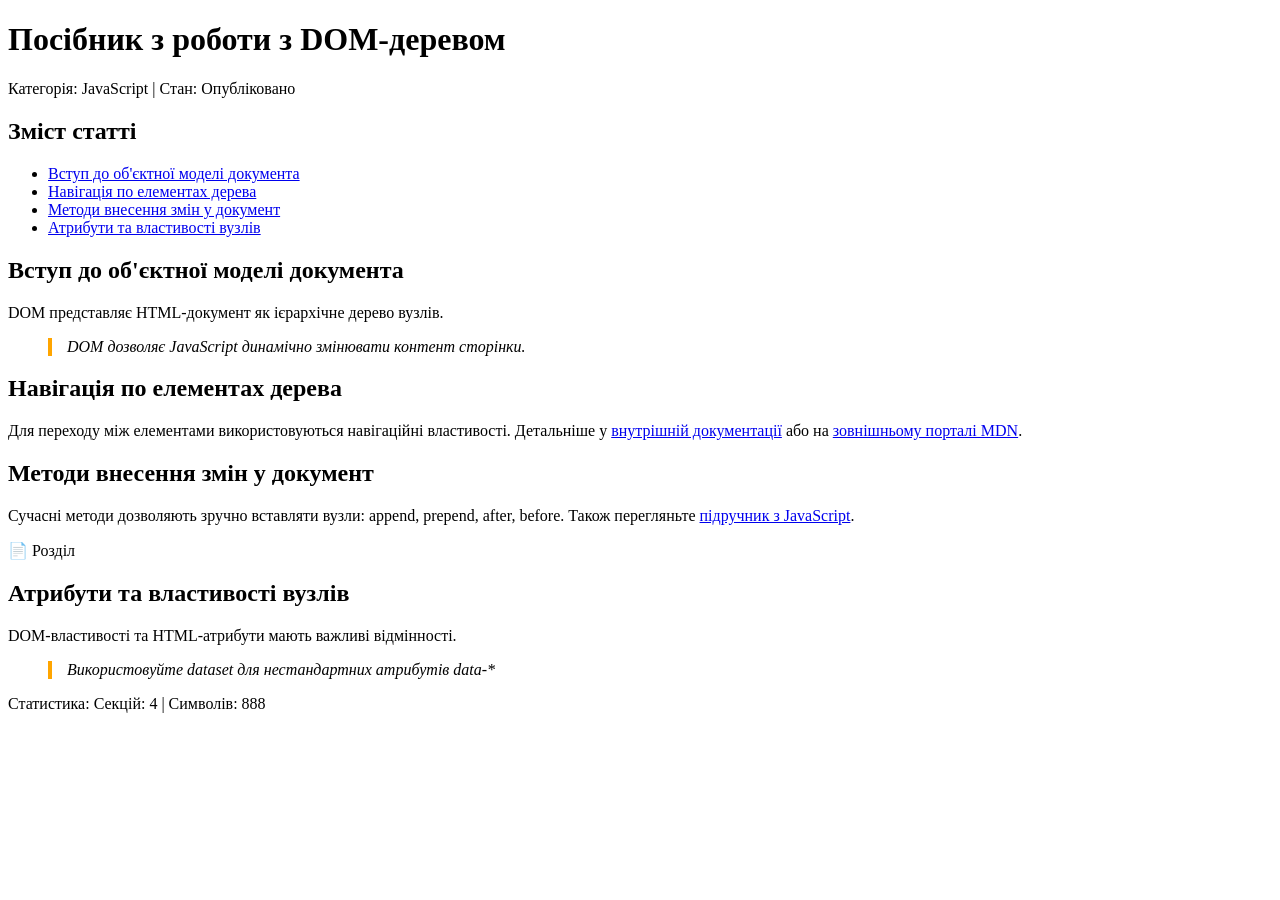
<file: Homework11/index.html>
<!DOCTYPE html>
<html lang="en">
<head>
    <meta charset="UTF-8">
    <meta name="viewport" content="width=device-width, initial-scale=1.0">
    <title>Document</title>
</head>
<body>

    <div id="article-wrapper" class="article-container">
        <header class="article-header">
            <h1 id="article-title" data-category="javascript">Посібник з роботи з DOM-деревом</h1>
            <p id="article-info" class="meta-info">Категорія: JS | Стан: Чернетка</p>
        </header>

        <nav id="table-of-contents" class="toc-box">
            <h2 class="toc-heading">Зміст статті</h2>
            <ul id="toc-list" class="toc-list"></ul>
        </nav>

        <main id="article-content" class="content">
            <section class="content-section" data-section="intro">
                <h2 class="section-title">Вступ до об'єктної моделі документа</h2>
                <p class="paragraph">DOM представляє HTML-документ як ієрархічне дерево вузлів.</p>
                <blockquote class="quote" data-important="true">DOM дозволяє JavaScript динамічно змінювати контент сторінки.</blockquote>
            </section>

            <section class="content-section" data-section="navigation">
                <h2 class="section-title">Навігація по елементах дерева</h2>
                <p class="paragraph">
                Для переходу між елементами використовуються навігаційні властивості.
                Детальніше у <a href="/docs/navigation">внутрішній документації</a> або на <a href="https://developer.mozilla.org">зовнішньому порталі MDN</a>.
                </p>
            </section>

            <section class="content-section" data-section="manipulation">
                <h2 class="section-title">Методи внесення змін у документ</h2>
                <p class="paragraph">
                Сучасні методи дозволяють зручно вставляти вузли: append, prepend, after, before.
                Також перегляньте <a href="https://javascript.info">підручник з JavaScript</a>.
                </p>
            </section>
        </main>

        <footer id="article-footer" class="article-footer">
            <p id="stats-counter">Статистика: Секцій: 0 | Символів: 0</p>
        </footer>
    </div>

    <script src="script.js"></script>
</body>
</html>
</file>
